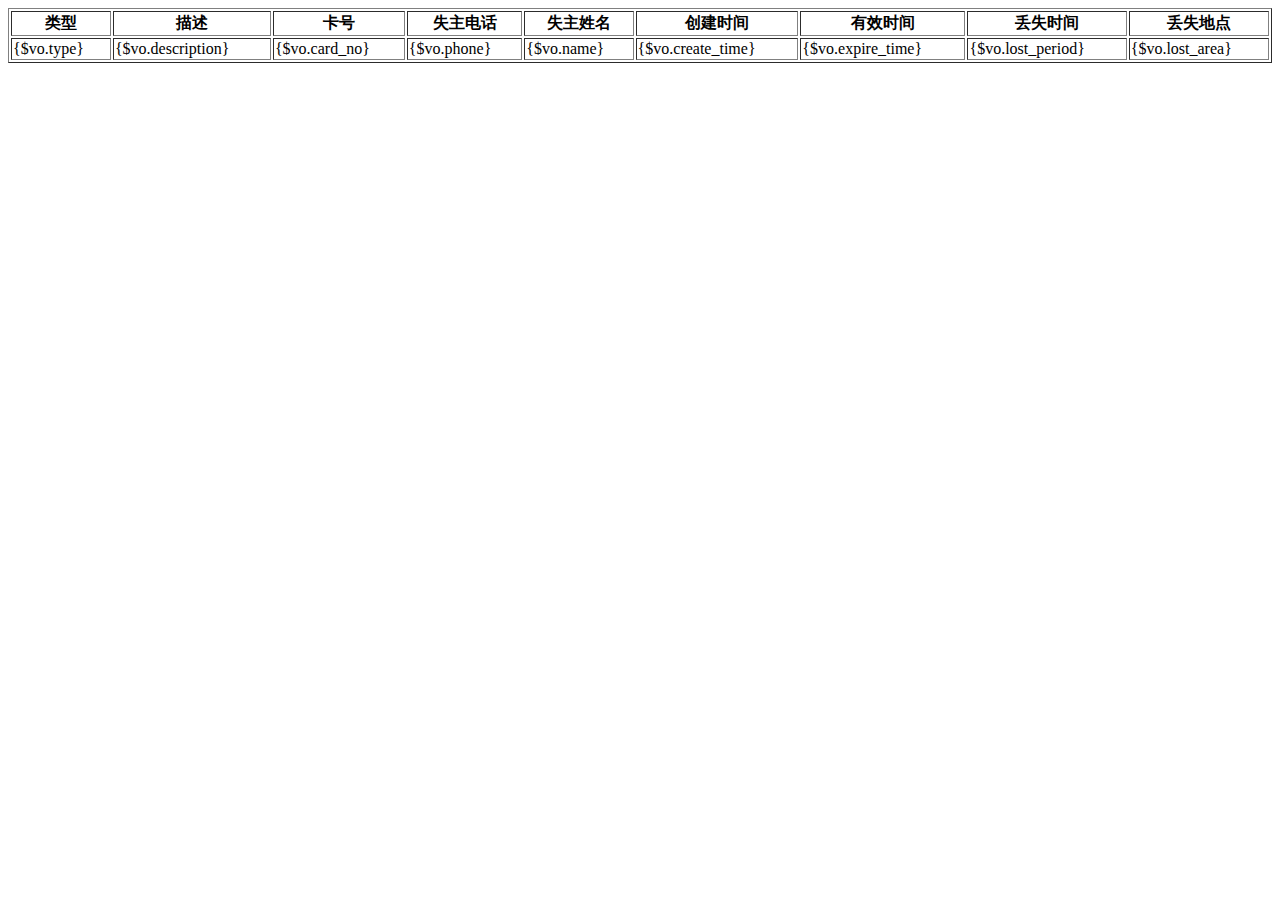
<file: Apps/Modules/Home/Tpl/Index/index.html>
﻿<include file="Public:header"/>

<body>
<div id="content">
    <table width="100%" border="1">
        <thead>
            <th>类型</th>
            <th>描述</th>
            <th>卡号</th>
            <th>失主电话</th>
            <th>失主姓名</th>
            <th>创建时间</th>
            <th>有效时间</th>
            <th>丢失时间</th>
            <th>丢失地点</th>
        </thead>
    <volist name="data" id="vo">
        <tr>
            <td>{$vo.type}</td>
            <td>{$vo.description}</td>
            <td>{$vo.card_no}</td>
            <td>{$vo.phone}</td>
            <td>{$vo.name}</td>
            <td>{$vo.create_time}</td>
            <td>{$vo.expire_time}</td>
            <td>{$vo.lost_period}</td>
            <td>{$vo.lost_area}</td>
        </tr>
    </volist>
    </table>
</div>
<div id="top"></div>
<div id="foot"></div>

<include file="Public:footer" />
</file>
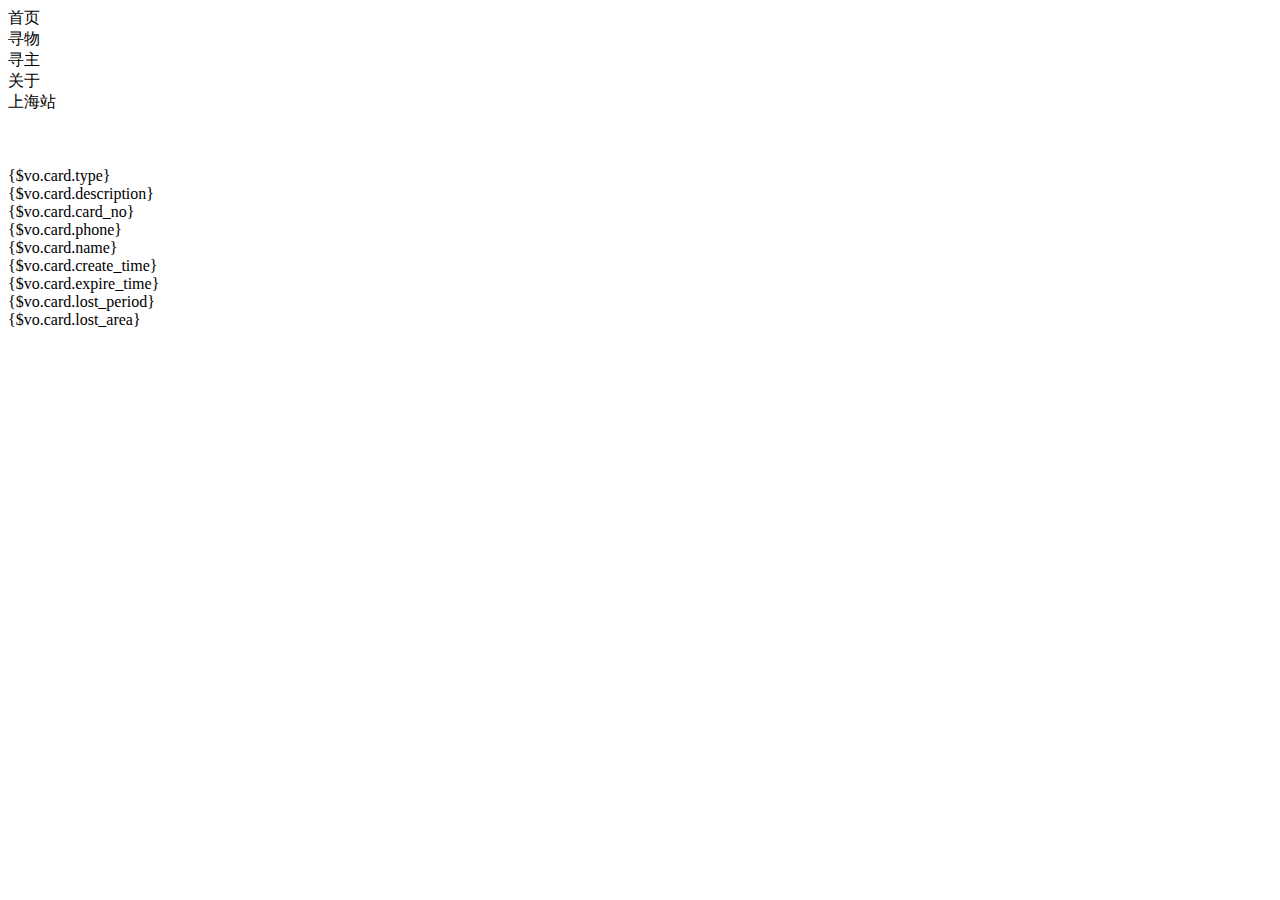
<file: Apps/Modules/Index/Tpl/Index/index.html>
﻿<include file="Public:header"/>

<body>
<div id="header">
    <div id="logo"></div>
</div>
<div id="navigator">
    <div class="nav"> 首页 </div>
    <div class="nav"> 寻物 </div>
    <div class="nav"> 寻主 </div>
    <div class="nav"> 关于 </div>
    <div class="nav" id="city"> 上海站 </div>
</div>
<div id="content">
    <volist name="data" id="vo">
        <div class="block {$vo.color}">
            <br/><br/><br/>
            {$vo.card.type}<br/>
            {$vo.card.description}<br/>
            {$vo.card.card_no}<br/>
            {$vo.card.phone}<br/>
            {$vo.card.name}<br/>
            {$vo.card.create_time}<br/>
            {$vo.card.expire_time}<br/>
            {$vo.card.lost_period}<br/>
            {$vo.card.lost_area}<br/>
        </div>
    </volist>
</div>

<include file="Public:footer" />
</file>
